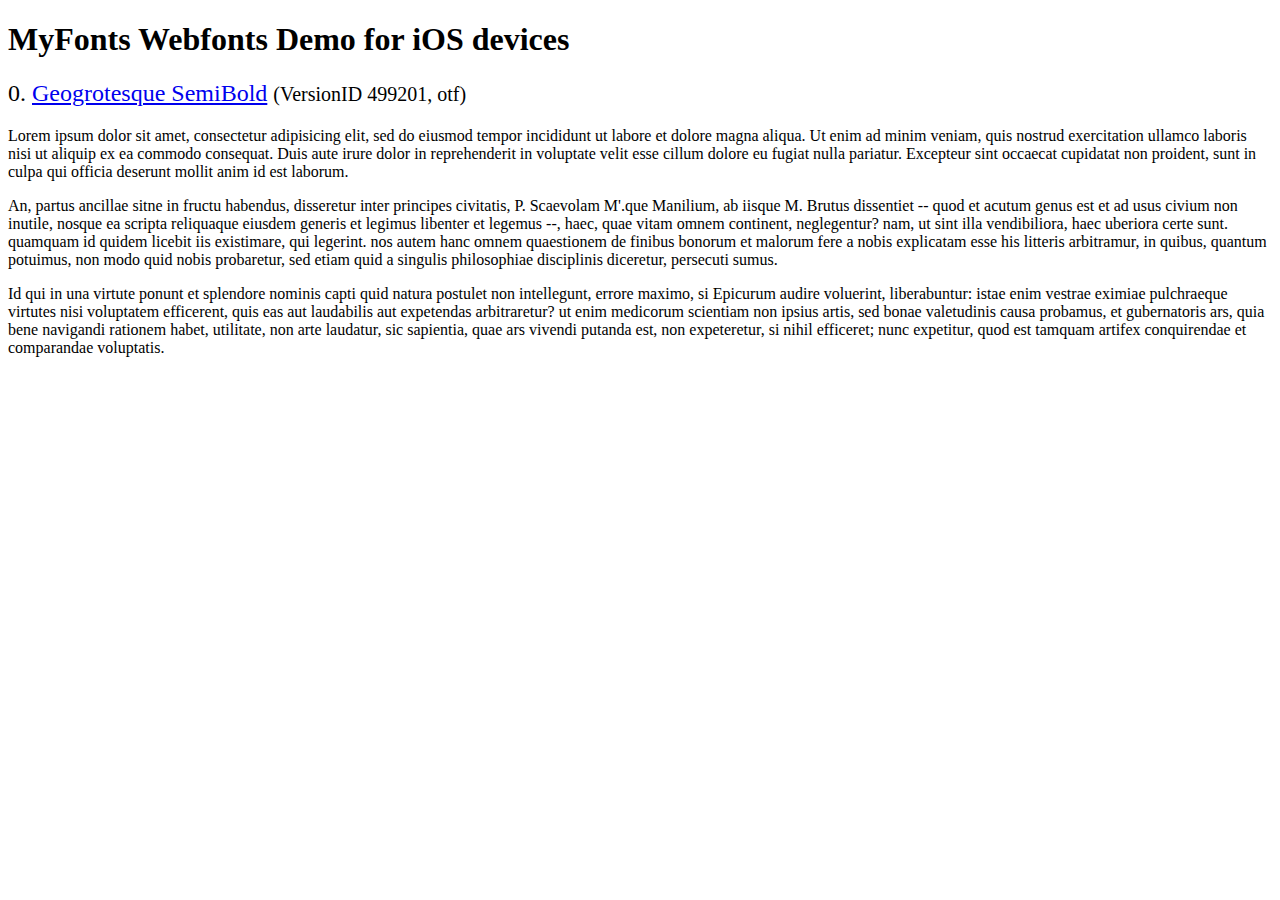
<file: assets/plugins/flexslider/demo/fonts/webfonts/geo-semibold/svg/index.html>
<!DOCTYPE html>
<html>
<head>
<title>MyFonts Webfonts Demo for iOS devices</title>
<meta http-equiv="content-type" content="text/html; charset=utf-8" />

<style type="text/css" media="all">

	h2 {
		 font-weight:normal;
	}

		
	@font-face {
		font-family:"Geogrotesque-SemiBold";
		src:url("style_169898.svg#Geogrotesque-SemiBold") format("svg");
	}
	
	.webfont_0 {
		font-family: Geogrotesque-SemiBold;
	}
		
</style>

</head>

<body>

<h1>MyFonts Webfonts Demo for iOS devices</h1>


<h2>0. <span class='webfont_0'><a href='http://new.myfonts.com/search/style::169898/'>Geogrotesque SemiBold</a></span>
<small>(VersionID 499201, otf)</small>
</h2>

<p class='webfont_0'>Lorem ipsum dolor sit amet, consectetur adipisicing elit, sed do eiusmod tempor incididunt ut labore et dolore magna aliqua. Ut enim ad minim veniam, quis nostrud exercitation ullamco laboris nisi ut aliquip ex ea commodo consequat. Duis aute irure dolor in reprehenderit in voluptate velit esse cillum dolore eu fugiat nulla pariatur. Excepteur sint occaecat cupidatat non proident, sunt in culpa qui officia deserunt mollit anim id est laborum.</p>

<p class='webfont_0'>An, partus ancillae sitne in fructu habendus, disseretur inter principes civitatis, P. Scaevolam M'.que Manilium, ab iisque M. Brutus dissentiet -- quod et acutum genus est et ad usus civium non inutile, nosque ea scripta reliquaque eiusdem generis et legimus libenter et legemus --, haec, quae vitam omnem continent, neglegentur? nam, ut sint illa vendibiliora, haec uberiora certe sunt. quamquam id quidem licebit iis existimare, qui legerint. nos autem hanc omnem quaestionem de finibus bonorum et malorum fere a nobis explicatam esse his litteris arbitramur, in quibus, quantum potuimus, non modo quid nobis probaretur, sed etiam quid a singulis philosophiae disciplinis diceretur, persecuti sumus.</p>

<p class='webfont_0'>Id qui in una virtute ponunt et splendore nominis capti quid natura postulet non intellegunt, errore maximo, si Epicurum audire voluerint, liberabuntur: istae enim vestrae eximiae pulchraeque virtutes nisi voluptatem efficerent, quis eas aut laudabilis aut expetendas arbitraretur? ut enim medicorum scientiam non ipsius artis, sed bonae valetudinis causa probamus, et gubernatoris ars, quia bene navigandi rationem habet, utilitate, non arte laudatur, sic sapientia, quae ars vivendi putanda est, non expeteretur, si nihil efficeret; nunc expetitur, quod est tamquam artifex conquirendae et comparandae voluptatis.</p>




</body>
</html>
</file>
